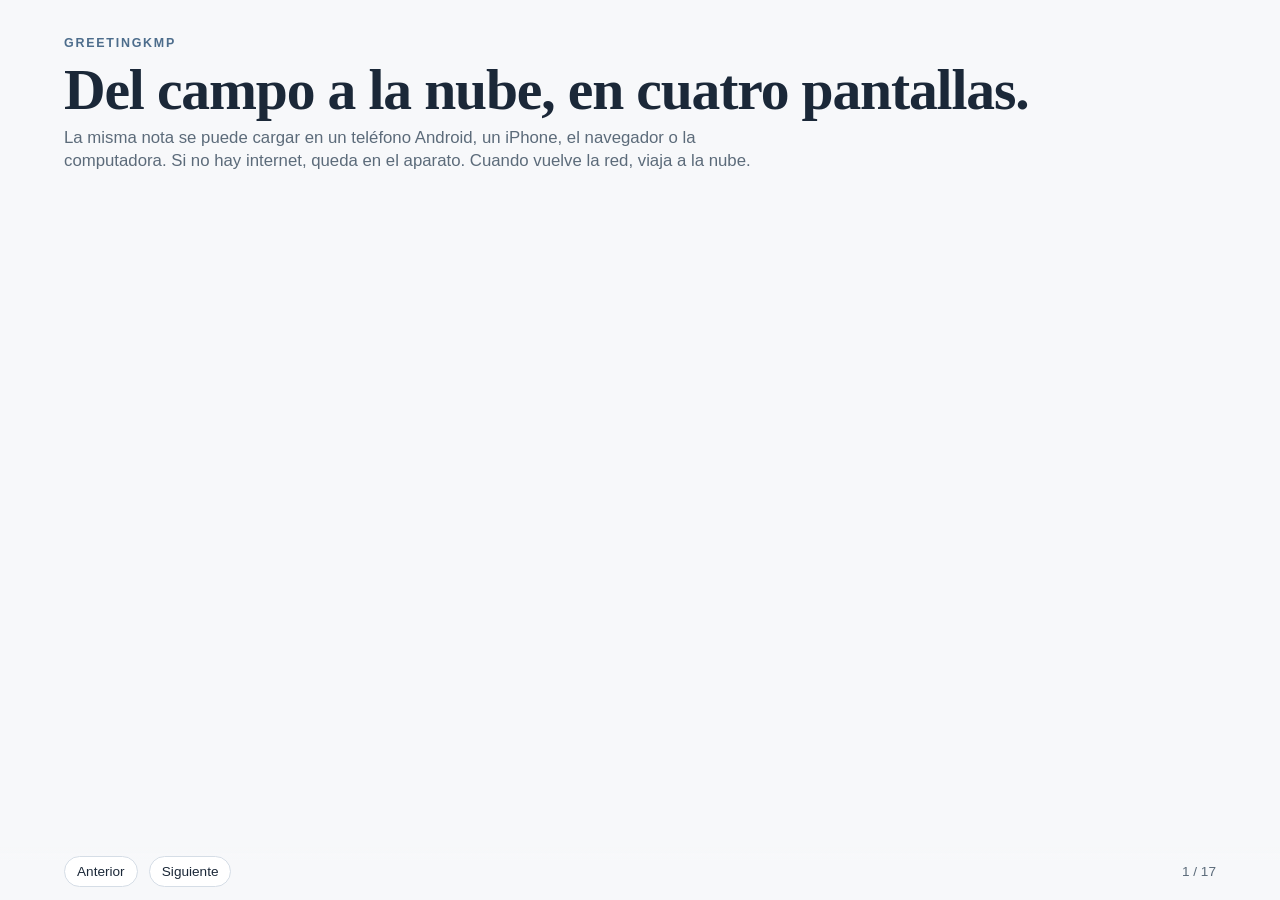
<file: docs/infodeck.html>
<!DOCTYPE html>
<html lang="es">
<head>
  <meta charset="utf-8">
  <meta name="viewport" content="width=device-width, initial-scale=1">
  <title>GreetingKMP</title>
  <style>
    :root {
      --ink: #1b2838;
      --muted: #5c6b7a;
      --line: #d5dde6;
      --paper: #f7f8fa;
      --card: #fff;
      --android: #1f8f4e;
      --android-bg: #eefaf3;
      --ios: #3a7bd5;
      --ios-bg: #f3f7fd;
      --web: #0e8f86;
      --web-bg: #eef8f7;
      --desk: #e07a12;
      --desk-bg: #fff6ec;
      --logic: #243044;
      --cloud: #4d6d8c;
    }
    * { box-sizing: border-box; }
    html, body { margin: 0; height: 100%; background: var(--paper); color: var(--ink); }
    body {
      font-family: "Avenir Next", "Segoe UI", sans-serif;
      font-size: 1.05rem;
      line-height: 1.4;
    }
    .slide {
      display: none;
      min-height: 100%;
      padding: 2.2rem 5vw 4.6rem;
      overflow: auto;
    }
    .slide.active { display: block; }
    h1, h2 {
      font-family: Palatino, "Iowan Old Style", Georgia, serif;
      font-weight: 600;
      letter-spacing: -0.02em;
      margin: 0 0 0.35rem;
    }
    h1 { font-size: clamp(2.2rem, 4.5vw, 3.6rem); line-height: 1.05; }
    h2 { font-size: clamp(1.6rem, 3vw, 2.3rem); }
    .lead { color: var(--muted); margin: 0 0 1.1rem; max-width: 44rem; }
    .kicker {
      color: var(--cloud);
      font-size: 0.78rem;
      font-weight: 700;
      letter-spacing: 0.14em;
      text-transform: uppercase;
      margin: 0 0 0.45rem;
    }
    .bar {
      position: fixed; left: 0; right: 0; bottom: 0;
      display: flex; align-items: center; gap: 0.7rem;
      padding: 0.65rem 5vw 0.8rem;
      background: linear-gradient(transparent, var(--paper) 28%);
      color: var(--muted); font-size: 0.85rem;
    }
    button {
      border: 1px solid var(--line); background: var(--card); color: var(--ink);
      border-radius: 999px; padding: 0.32rem 0.75rem; font: inherit; cursor: pointer;
    }
    #count { margin-left: auto; }

    .apps {
      display: grid;
      grid-template-columns: repeat(4, minmax(0, 1fr));
      gap: 0.7rem;
      max-width: 68rem;
    }
    .app {
      background: var(--card);
      border: 2px solid var(--line);
      border-radius: 14px;
      padding: 0.75rem 0.8rem 0.85rem;
      min-height: 5.2rem;
    }
    .app b { display: block; font-size: 1.05rem; }
    .app span { color: var(--muted); font-size: 0.88rem; }
    .app.android { border-color: var(--android); background: var(--android-bg); }
    .app.ios { border-color: var(--ios); background: var(--ios-bg); }
    .app.web { border-color: var(--web); background: var(--web-bg); }
    .app.desk { border-color: var(--desk); background: var(--desk-bg); }
    .down {
      display: grid;
      grid-template-columns: repeat(4, minmax(0, 1fr));
      max-width: 68rem;
      height: 1.6rem;
    }
    .down i {
      justify-self: center;
      width: 2px; height: 100%;
      background: #8aa0b5;
      position: relative;
    }
    .down i::after {
      content: "";
      position: absolute; left: 50%; bottom: 0;
      transform: translateX(-50%);
      border: 5px solid transparent;
      border-top-color: #8aa0b5;
    }
    .logic {
      max-width: 68rem;
      background: var(--logic);
      color: white;
      border-radius: 16px;
      padding: 0.9rem 1rem 1rem;
    }
    .logic h3 { margin: 0 0 0.55rem; font-size: 1.15rem; }
    .logic p { margin: 0.15rem 0 0.7rem; color: #c9d4e0; font-size: 0.92rem; }
    .inner {
      display: grid;
      grid-template-columns: repeat(3, minmax(0, 1fr));
      gap: 0.55rem;
    }
    .inner div {
      background: rgba(255,255,255,0.08);
      border: 1px solid rgba(255,255,255,0.18);
      border-radius: 10px;
      padding: 0.55rem 0.65rem;
      font-size: 0.92rem;
    }
    .split {
      display: grid;
      grid-template-columns: 1.15fr 0.3fr 1fr;
      gap: 0.6rem;
      align-items: center;
      max-width: 72rem;
    }
    .device, .cloud {
      background: var(--card);
      border-radius: 18px;
      padding: 0.9rem;
    }
    .device { border: 2px solid var(--logic); }
    .cloud {
      border: 2px dashed var(--cloud);
      background: #f4f8fb;
      border-radius: 48px;
    }
    .device h3, .cloud h3 { margin: 0 0 0.6rem; font-size: 1.05rem; }
    .stack { display: grid; gap: 0.45rem; }
    .box {
      background: var(--card);
      border: 1.5px solid var(--line);
      border-radius: 10px;
      padding: 0.5rem 0.65rem;
    }
    .box b { display: block; }
    .box span { color: var(--muted); font-size: 0.86rem; }
    .sync-arrow {
      text-align: center;
      color: var(--cloud);
      font-weight: 700;
      font-size: 0.92rem;
    }
    .sync-arrow em { display: block; font-style: normal; font-size: 1.4rem; }

    .seq { max-width: 72rem; --n: 4; }
    .actors, .lifelines {
      display: grid;
      grid-template-columns: repeat(var(--n), minmax(0, 1fr));
      gap: 0.55rem;
    }
    .actors span {
      display: block;
      text-align: center;
      background: var(--card);
      border: 2px solid var(--logic);
      border-radius: 12px;
      padding: 0.55rem 0.35rem;
      font-weight: 650;
      z-index: 1;
    }
    .timeline { position: relative; margin-top: 0.15rem; }
    .lifelines {
      position: absolute;
      inset: 0 0 0 0;
      gap: 0;
      pointer-events: none;
    }
    .lifelines i {
      justify-self: center;
      border-left: 2px dashed #b7c6d4;
    }
    .msg {
      position: relative;
      min-height: 3.5rem;
      z-index: 1;
    }
    .msg span {
      display: block;
      margin-left: calc((var(--from) - 0.5) / var(--n) * 100%);
      width: calc((var(--to) - var(--from)) / var(--n) * 100%);
      text-align: center;
      font-size: 0.92rem;
      line-height: 1.25;
      padding: 0.35rem 0.4rem 0.15rem;
    }
    .msg::before {
      content: "";
      position: absolute;
      left: calc((var(--from) - 0.5) / var(--n) * 100%);
      width: calc((var(--to) - var(--from)) / var(--n) * 100%);
      bottom: 0.35rem;
      border-top: 2.5px solid var(--logic);
    }
    .msg::after {
      content: "";
      position: absolute;
      bottom: calc(0.35rem - 6px);
      border: 6px solid transparent;
    }
    .msg.right::after {
      left: calc((var(--to) - 0.5) / var(--n) * 100% - 10px);
      border-left-color: var(--logic);
    }
    .msg.left::after {
      left: calc((var(--from) - 0.5) / var(--n) * 100% - 2px);
      border-right-color: var(--logic);
    }
    .msg.stop::before {
      border-top-style: dashed;
      width: calc((var(--to) - var(--from)) / var(--n) * 100% - 14px);
    }
    .msg.stop::after {
      content: "×";
      border: 0;
      left: calc((var(--to) - 0.5) / var(--n) * 100% - 0.4rem);
      bottom: 0;
      color: #9a3b2f;
      font-size: 1.35rem;
      font-weight: 700;
      line-height: 1;
    }
    .story {
      display: grid;
      grid-template-columns: repeat(5, minmax(0, 1fr));
      gap: 0.5rem;
      max-width: 72rem;
      margin-bottom: 0.9rem;
    }
    .story span {
      background: var(--card);
      border: 2px solid var(--logic);
      border-radius: 12px;
      padding: 0.55rem 0.4rem;
      text-align: center;
      font-size: 0.92rem;
    }
    .arch {
      display: block;
      width: min(100%, 76rem);
      max-height: calc(100vh - 10.5rem);
      object-fit: contain;
      object-position: left center;
      background: white;
      border: 1px solid var(--line);
      border-radius: 12px;
    }
    .gherkins {
      display: grid;
      grid-template-columns: 1fr 1fr;
      gap: 0.75rem;
      max-width: 76rem;
    }
    .gherkin {
      background: var(--card);
      border: 1.5px solid var(--line);
      border-radius: 14px;
      overflow: hidden;
    }
    .gherkin header {
      padding: 0.55rem 0.85rem;
      background: var(--accent-soft, #e5f3ee);
      font-weight: 700;
    }
    .gherkin pre {
      margin: 0;
      padding: 0.75rem 0.9rem 0.9rem;
      font-family: ui-monospace, "SF Mono", Menlo, monospace;
      font-size: 0.82rem;
      line-height: 1.45;
      white-space: pre-wrap;
    }
    .gherkin .kw { color: var(--cloud); font-weight: 700; }
    .backdrop {
      max-width: 76rem;
      margin-bottom: 0.75rem;
      background: var(--card);
      border: 1.5px solid var(--line);
      border-radius: 14px;
      padding: 0.7rem 0.9rem;
      font-family: ui-monospace, "SF Mono", Menlo, monospace;
      font-size: 0.82rem;
      line-height: 1.45;
      white-space: pre-wrap;
    }
    .kw { color: var(--cloud); font-weight: 700; }
    .note {
      margin: 0.7rem 0 0;
      color: var(--muted);
      font-size: 0.92rem;
    }
    .quiet { opacity: 0.45; }
    .checks {
      display: grid;
      grid-template-columns: repeat(3, minmax(0, 1fr));
      gap: 0.7rem;
      max-width: 68rem;
    }
    .checks article {
      background: var(--card);
      border: 1.5px solid var(--line);
      border-radius: 14px;
      padding: 0.8rem 0.9rem;
    }
    .checks b { display: block; margin-bottom: 0.2rem; }
    .checks span { color: var(--muted); font-size: 0.9rem; }
    .lanes {
      display: grid;
      grid-template-columns: repeat(4, minmax(0, 1fr));
      gap: 0.65rem;
      max-width: 72rem;
    }
    .lane {
      background: var(--card);
      border-radius: 14px;
      border: 2px solid var(--line);
      overflow: hidden;
    }
    .lane header { padding: 0.55rem 0.7rem; font-weight: 700; }
    .lane ol { margin: 0; padding: 0.7rem 0.7rem 0.8rem 1.5rem; }
    .lane li { margin: 0.28rem 0; font-size: 0.92rem; }
    .lane.android { border-color: var(--android); }
    .lane.android header { background: var(--android-bg); }
    .lane.ios { border-color: var(--ios); }
    .lane.ios header { background: var(--ios-bg); }
    .lane.web { border-color: var(--web); }
    .lane.web header { background: var(--web-bg); }
    .lane.desk { border-color: var(--desk); }
    .lane.desk header { background: var(--desk-bg); }
    .two {
      display: grid;
      grid-template-columns: 1fr 1fr;
      gap: 0.8rem;
      max-width: 68rem;
    }
    .panel {
      background: var(--card);
      border: 1.5px solid var(--line);
      border-radius: 16px;
      padding: 0.9rem 1rem;
    }
    .panel h3 { margin: 0 0 0.4rem; }
    .machines {
      display: grid;
      grid-template-columns: repeat(3, minmax(0, 1fr));
      gap: 0.75rem;
      max-width: 68rem;
    }
    .machines article {
      background: var(--card);
      border-radius: 16px;
      border: 2px solid var(--line);
      padding: 0.85rem 0.95rem;
      min-height: 11rem;
    }
    .pipeline {
      display: grid;
      gap: 0.4rem;
      max-width: 58rem;
    }
    .stage {
      display: grid;
      grid-template-columns: 2.2rem 1fr;
      gap: 0.65rem;
      align-items: start;
      background: #f3f8ff;
      border: 2px solid #8eb4e8;
      border-radius: 14px;
      padding: 0.55rem 0.75rem 0.65rem;
    }
    .stage .n {
      width: 1.8rem;
      height: 1.8rem;
      border-radius: 50%;
      background: #d6e6fb;
      display: grid;
      place-items: center;
      font-weight: 700;
      margin-top: 0.1rem;
    }
    .stage b { display: block; }
    .stage p { margin: 0.15rem 0 0; color: var(--muted); font-size: 0.92rem; }
    .chips { display: flex; flex-wrap: wrap; gap: 0.35rem; margin-top: 0.4rem; }
    .chip {
      font-size: 0.78rem;
      background: #e7f6ee;
      border-radius: 999px;
      padding: 0.12rem 0.5rem;
    }
    .chip.blue { background: #e4eefc; }
    .flowshot {
      display: block;
      width: auto;
      max-width: 100%;
      max-height: calc(100vh - 9.5rem);
      margin: 0 auto;
      background: white;
      border: 1px solid var(--line);
      border-radius: 12px;
    }
    .machines h3 { margin: 0 0 0.4rem; }
    .machines li { margin: 0.25rem 0; }
    @media (max-width: 900px) {
      .apps, .down, .inner, .split, .checks, .lanes, .two, .machines, .story, .gherkins {
        grid-template-columns: 1fr;
      }
      .down { display: none; }
    }
  </style>
</head>
<body>
  <main id="deck">

    <section class="slide active">
      <p class="kicker">GreetingKMP</p>
      <h1>Del campo a la nube, en cuatro pantallas.</h1>
      <p class="lead">La misma nota se puede cargar en un teléfono Android, un iPhone, el navegador o la computadora. Si no hay internet, queda en el aparato. Cuando vuelve la red, viaja a la nube.</p>
    </section>

    <section class="slide">
      <p class="kicker">Las cuatro pantallas</p>
      <h2>Cada aparato tiene su cara. La lógica es una sola.</h2>
      <p class="lead">Lo que la persona ve cambia. Lo que decide guardar, marcar pendiente y enviar es el mismo bloque del medio.</p>
      <div class="apps">
        <div class="app android"><b>Teléfono Android</b><span>La pantalla del celular</span></div>
        <div class="app ios"><b>iPhone</b><span>La pantalla del iPhone</span></div>
        <div class="app web"><b>Navegador</b><span>La pantalla en la web</span></div>
        <div class="app desk"><b>Computadora</b><span>Windows, Mac o Linux</span></div>
      </div>
      <div class="down" aria-hidden="true"><i></i><i></i><i></i><i></i></div>
      <div class="logic">
        <h3>Lógica compartida</h3>
        <p>Una sola pieza atiende a las cuatro pantallas.</p>
        <div class="inner">
          <div>Guardar la nota en el aparato</div>
          <div>Saber si está pendiente o ya se envió</div>
          <div>Mandarla a la nube cuando hay red</div>
        </div>
      </div>
    </section>

    <section class="slide">
      <p class="kicker">Dónde vive cada cosa</p>
      <h2>El aparato trabaja solo. La nube guarda el registro.</h2>
      <div class="split">
        <div class="device">
          <h3>En el aparato</h3>
          <div class="stack">
            <div class="box"><b>Pantalla</b><span>Android, iPhone, navegador o computadora</span></div>
            <div class="box"><b>Notas de este aparato</b><span>Lo que la persona acaba de cargar</span></div>
            <div class="box"><b>Bandeja de salida</b><span>Lo que todavía no llegó a la nube</span></div>
            <div class="box"><b>Envío</b><span>Sale recién cuando hay conexión</span></div>
          </div>
        </div>
        <div class="sync-arrow"><em>→</em>sincronizar<em>←</em></div>
        <div class="cloud">
          <h3>En la nube</h3>
          <div class="stack">
            <div class="box"><b>Puerta de entrada</b><span>Recibe y devuelve notas</span></div>
            <div class="box"><b>Registro común</b><span>Lo que ya confirmaron los aparatos</span></div>
            <div class="box"><b>Acuerdo</b><span>App y nube hablan el mismo idioma</span></div>
          </div>
        </div>
      </div>
    </section>

    <section class="slide">
      <p class="kicker">Mapa completo</p>
      <h2>Aparatos, lógica compartida y nube.</h2>
      <img class="arch" src="images/greetingkmp-cloud-local-architecture-v2.jpg" alt="Cuatro apps conectadas a la lógica compartida, y esa lógica sincronizando con la nube.">
    </section>

    <section class="slide">
      <p class="kicker">Sin internet</p>
      <h2>La nota queda en el aparato y no entra a la nube.</h2>
      <div class="seq">
        <div class="actors">
          <span>Persona</span>
          <span>Pantalla</span>
          <span>Aparato</span>
          <span>Nube</span>
        </div>
        <div class="timeline">
          <div class="lifelines" aria-hidden="true"><i></i><i></i><i></i><i></i></div>
          <div class="msg right" style="--from:1; --to:2"><span>Carga «revisé el barril»</span></div>
          <div class="msg right" style="--from:2; --to:3"><span>La guarda como pendiente</span></div>
          <div class="msg stop" style="--from:3; --to:4"><span>No llega</span></div>
        </div>
      </div>
      <p class="note">La persona ve la nota en su lista, marcada pendiente. Quien mire la nube, no la encuentra.</p>
    </section>

    <section class="slide">
      <p class="kicker">Con internet</p>
      <h2>Al sincronizar, la nota queda en los dos lados.</h2>
      <div class="seq">
        <div class="actors">
          <span>Persona</span>
          <span>Pantalla</span>
          <span>Aparato</span>
          <span>Nube</span>
        </div>
        <div class="timeline">
          <div class="lifelines" aria-hidden="true"><i></i><i></i><i></i><i></i></div>
          <div class="msg right" style="--from:1; --to:2"><span>Marca que hay red y pide sincronizar</span></div>
          <div class="msg right" style="--from:2; --to:4"><span>Manda las notas pendientes</span></div>
          <div class="msg left" style="--from:2; --to:4"><span>La nube confirma que las recibió</span></div>
          <div class="msg left" style="--from:1; --to:2"><span>La pantalla las muestra como enviadas</span></div>
        </div>
      </div>
      <p class="note">A partir de ahí, la nota está en el aparato y también en el registro de la nube.</p>
    </section>

    <section class="slide">
      <p class="kicker">El acuerdo</p>
      <h2>La app y la nube leen el mismo papel.</h2>
      <div class="split">
        <div class="device">
          <h3>Las cuatro apps</h3>
          <div class="stack">
            <div class="box"><b>Arman el pedido</b><span>Qué notas van, con qué texto y en qué estado</span></div>
            <div class="box"><b>Leen la respuesta</b><span>Cuántas se aceptaron</span></div>
          </div>
        </div>
        <div class="sync-arrow"><em>↔</em>el mismo acuerdo</div>
        <div class="cloud">
          <h3>La nube</h3>
          <div class="stack">
            <div class="box"><b>Recibe ese pedido</b><span>Y guarda las notas</span></div>
            <div class="box"><b>Contesta con la misma forma</b><span>Así la app sabe qué pasó</span></div>
          </div>
        </div>
      </div>
      <p class="note">Hay un ejemplo fijo de pedido y de respuesta. Los dos lados se prueban contra ese ejemplo. Si el acuerdo cambia, cambia para los dos.</p>
    </section>

    <section class="slide">
      <p class="kicker">Antes de mirar las pantallas</p>
      <h2>Una revisión automática del trabajo.</h2>
      <p class="lead">Corre sola y deja un informe en un archivo. No hace falta abrir ninguna app.</p>
      <div class="checks">
        <article><b>¿Está escrito parejo?</b><span>Misma forma en todo el proyecto.</span></article>
        <article><b>¿Hay fallas conocidas?</b><span>Busca problemas típicos en la lógica.</span></article>
        <article><b>¿Hay texto repetido?</b><span>Marca copias que conviene unir.</span></article>
        <article><b>¿La lógica responde bien?</b><span>Preguntas chicas, con un resultado esperado.</span></article>
        <article><b>¿Cuánto quedó cubierto?</b><span>Qué parte de la lógica pasó por esas preguntas.</span></article>
        <article><b>¿La nube cumple el acuerdo?</b><span>El pedido de ejemplo tiene que salir bien.</span></article>
      </div>
    </section>

    <section class="slide">
      <p class="kicker">El relato, escrito</p>
      <h2>Las dos escenas que recorren las cuatro pantallas.</h2>
      <div class="backdrop"><span class="kw">Feature:</span> Offline field notes sync
  <span class="kw">As a</span> cellar operator
  <span class="kw">I</span> capture notes while offline and sync them when connectivity returns.
  Every client app (web, android, ios, desktop) runs this same feature
  through its own Behave driver.

  <span class="kw">Background:</span>
    <span class="kw">Given</span> the cloud backend is reachable</div>
      <div class="gherkins">
        <article class="gherkin">
          <header>Sin conexión, la nota queda pendiente</header>
          <pre><span class="kw">Scenario:</span> Add note while offline stays pending on device
  <span class="kw">Given</span> the app is offline
  <span class="kw">When</span> I add a note "Checked barrel B12"
  <span class="kw">Then</span> I should see a pending note "Checked barrel B12"
  <span class="kw">And</span> the cloud should not contain "Checked barrel B12"</pre>
        </article>
        <article class="gherkin">
          <header>Con conexión, la nota llega a la nube</header>
          <pre><span class="kw">Scenario:</span> Sync pushes pending notes to the cloud
  <span class="kw">Given</span> the app is offline
  <span class="kw">And</span> I add a note "Checked barrel B12"
  <span class="kw">When</span> I go online
  <span class="kw">And</span> I sync notes
  <span class="kw">Then</span> I should see a synced note "Checked barrel B12"
  <span class="kw">And</span> the cloud should contain "Checked barrel B12"</pre>
        </article>
      </div>
    </section>

    <section class="slide">
      <p class="kicker">La misma historia</p>
      <h2>Un relato, contado en las cuatro pantallas.</h2>
      <div class="story">
        <span>1. Sin red</span>
        <span>2. Cargar la nota</span>
        <span>3. Sigue pendiente</span>
        <span>4. Hay red y se envía</span>
        <span>5. Está en la nube</span>
      </div>
      <div class="lanes">
        <article class="lane android"><header>Teléfono Android</header><ol><li>Abre la app</li><li>Hace los cinco pasos</li><li>Mira la nube</li></ol></article>
        <article class="lane ios"><header>iPhone</header><ol><li>Abre la app</li><li>Hace los cinco pasos</li><li>Mira la nube</li></ol></article>
        <article class="lane web"><header>Navegador</header><ol><li>Abre la app</li><li>Hace los cinco pasos</li><li>Mira la nube</li></ol></article>
        <article class="lane desk"><header>Computadora</header><ol><li>Abre la app</li><li>Hace los cinco pasos</li><li>Mira la nube</li></ol></article>
      </div>
      <p class="note">El relato no se copia cuatro veces. Es uno solo. Cambia quién maneja cada pantalla.</p>
    </section>

    <section class="slide">
      <p class="kicker">Quién recorre la pantalla</p>
      <h2>Cada aparato se prueba de la forma que le corresponde.</h2>
      <div class="lanes">
        <article class="lane web">
          <header>Navegador</header>
          <ol><li>Se abre como lo haría una persona</li><li>Escribe, marca y sincroniza</li></ol>
        </article>
        <article class="lane android">
          <header>Teléfono Android</header>
          <ol><li>Busca cada botón por su nombre</li><li>Lo toca en el centro de ese botón</li></ol>
        </article>
        <article class="lane ios">
          <header>iPhone</header>
          <ol><li>Usa el simulador</li><li>Busca el interruptor y los botones</li></ol>
        </article>
        <article class="lane desk">
          <header>Computadora</header>
          <ol><li>Le pide cada paso a la app</li><li>La ventana no muestra el mouse</li></ol>
        </article>
      </div>
    </section>

    <section class="slide">
      <p class="kicker">De principio a fin</p>
      <h2>Qué pasa cuando se pide una prueba.</h2>
      <div class="seq">
        <div class="actors">
          <span>Quien la pide</span>
          <span>Preparación</span>
          <span>La historia</span>
          <span>Cierre</span>
        </div>
        <div class="timeline">
          <div class="lifelines" aria-hidden="true"><i></i><i></i><i></i><i></i></div>
          <div class="msg right" style="--from:1; --to:2"><span>Elige la pantalla: web, Android, iPhone o computadora</span></div>
          <div class="msg right" style="--from:2; --to:3"><span>Si la nube está apagada, la enciende y abre lo que haga falta</span></div>
          <div class="msg right" style="--from:3; --to:4"><span>Vacía notas viejas, recorre los pasos y anota el resultado</span></div>
          <div class="msg left" style="--from:1; --to:4"><span>Deja los informes. En Android, apaga el teléfono virtual</span></div>
        </div>
      </div>
    </section>

    <section class="slide">
      <p class="kicker">Mirar o no mirar</p>
      <h2>La misma prueba, con la pantalla oculta o a la vista.</h2>
      <div class="two">
        <article class="panel">
          <h3>Sin mostrar la pantalla</h3>
          <p>Es el modo de todos los días y el de una máquina de integración. El navegador no se abre, el teléfono virtual no tiene ventana y el iPhone no muestra el simulador.</p>
        </article>
        <article class="panel">
          <h3>Mostrando la pantalla</h3>
          <p>Sirve cuando una persona quiere ver qué está pasando. Se abre el navegador, la ventana de la computadora, el teléfono Android o la ventana del iPhone.</p>
        </article>
      </div>
      <p class="note">En la computadora, aunque la ventana esté visible, los pasos no se dibujan con el mouse: la prueba se los pide directo a la app.</p>
    </section>

    <section class="slide">
      <p class="kicker">Las máquinas</p>
      <h2>Cada tipo de equipo hace su parte.</h2>
      <div class="machines">
        <article>
          <h3>Linux</h3>
          <ul>
            <li>La revisión automática</li>
            <li>La prueba de la nube</li>
            <li>Navegador y computadora</li>
            <li>Android, si tiene un teléfono virtual</li>
          </ul>
        </article>
        <article>
          <h3>Mac</h3>
          <ul>
            <li>Todo lo de Linux</li>
            <li>Y el iPhone, porque el simulador vive en Mac</li>
          </ul>
        </article>
        <article>
          <h3>Windows</h3>
          <ul>
            <li>Navegador</li>
            <li>La app de computadora</li>
          </ul>
        </article>
      </div>
      <p class="note">Elegir qué corre en cada máquina es el trabajo del futuro tablero de integración. Los pasos ya están definidos.</p>
    </section>

    <section class="slide">
      <p class="kicker">Lo que queda escrito</p>
      <h2>Al terminar, hay papeles para leer.</h2>
      <div class="checks">
        <article><b>El relato</b><span>Qué pasó en cada pantalla, en una página.</span></article>
        <article><b>La lista</b><span>Qué pasos salieron bien y cuáles no.</span></article>
        <article><b>La tabla</b><span>Una fila por app: pruebas, fallos y cobertura.</span></article>
      </div>
      <p class="note">Esos papeles los puede leer una persona o, más adelante, el tablero que junta los resultados de Linux, Mac y Windows.</p>
    </section>

    <section class="slide">
      <p class="kicker">Cómo se llega a las apps</p>
      <h2>Primero se muestra. Después se construye.</h2>
      <p class="lead">Armar las apps de entrada es lento para probar, publicar y mostrar. El camino va de lo que se puede mirar hoy a las apps del final.</p>
      <div class="pipeline">
        <article class="stage">
          <span class="n">1</span>
          <div>
            <b>Producto define el pedido</b>
            <p>Sale el documento, el diseño en Figma y el relato Gherkin.</p>
            <div class="chips"><span class="chip blue">documento</span><span class="chip blue">figma</span><span class="chip blue">gherkin</span></div>
          </div>
        </article>
        <article class="stage">
          <span class="n">2</span>
          <div>
            <b>Demo web, publicada al instante</b>
            <p>Una web de prueba en Next.js, en Vercel. Se mira en celular, tablet y computadora, y ahí se afina el pedido. Todavía no hace falta resolver el acceso, el guardado ni la velocidad.</p>
            <div class="chips"><span class="chip">sin revisión de código</span><span class="chip">se publica fácil</span><span class="chip">se pule el requerimiento</span></div>
          </div>
        </article>
        <article class="stage">
          <span class="n">3</span>
          <div>
            <b>La web de verdad</b>
            <p>Ahí se cierran el acuerdo con el servidor y el modelo de datos. Este código se revisa antes de unirlo.</p>
            <div class="chips"><span class="chip blue">contratos</span><span class="chip blue">modelo de datos</span><span class="chip">se revisa antes de unir</span></div>
          </div>
        </article>
        <article class="stage">
          <span class="n">4</span>
          <div>
            <b>Las apps finales</b>
            <p>Siguiendo el mapa de arquitectura: el código de las cuatro pantallas y las pruebas de punta a punta.</p>
            <div class="chips"><span class="chip blue">android</span><span class="chip blue">iphone</span><span class="chip blue">web</span><span class="chip blue">computadora</span><span class="chip">pruebas e2e</span></div>
          </div>
        </article>
      </div>
    </section>

    <section class="slide">
      <p class="kicker">El tablero</p>
      <h2>Del pedido a las apps.</h2>
      <img class="flowshot" src="images/flujo-producto-a-apps.jpg" alt="Flujo desde identificar el problema, pasar por la demo y la lógica de negocio, hasta escribir las apps en todos los targets.">
    </section>

  </main>
  <nav class="bar">
    <button type="button" id="prev">Anterior</button>
    <button type="button" id="next">Siguiente</button>
    <span id="count"></span>
  </nav>
  <script>
    const slides = Array.from(document.querySelectorAll(".slide"));
    let index = 0;
    const count = document.getElementById("count");
    function show(next) {
      index = Math.max(0, Math.min(slides.length - 1, next));
      slides.forEach((slide, i) => slide.classList.toggle("active", i === index));
      count.textContent = (index + 1) + " / " + slides.length;
    }
    document.getElementById("prev").addEventListener("click", () => show(index - 1));
    document.getElementById("next").addEventListener("click", () => show(index + 1));
    document.addEventListener("keydown", (event) => {
      if (["ArrowRight", " ", "PageDown"].includes(event.key)) {
        event.preventDefault();
        show(index + 1);
      } else if (event.key === "ArrowLeft" || event.key === "PageUp") {
        event.preventDefault();
        show(index - 1);
      } else if (event.key === "Home") show(0);
      else if (event.key === "End") show(slides.length - 1);
    });
    show(0);
  </script>
</body>
</html>
</file>
